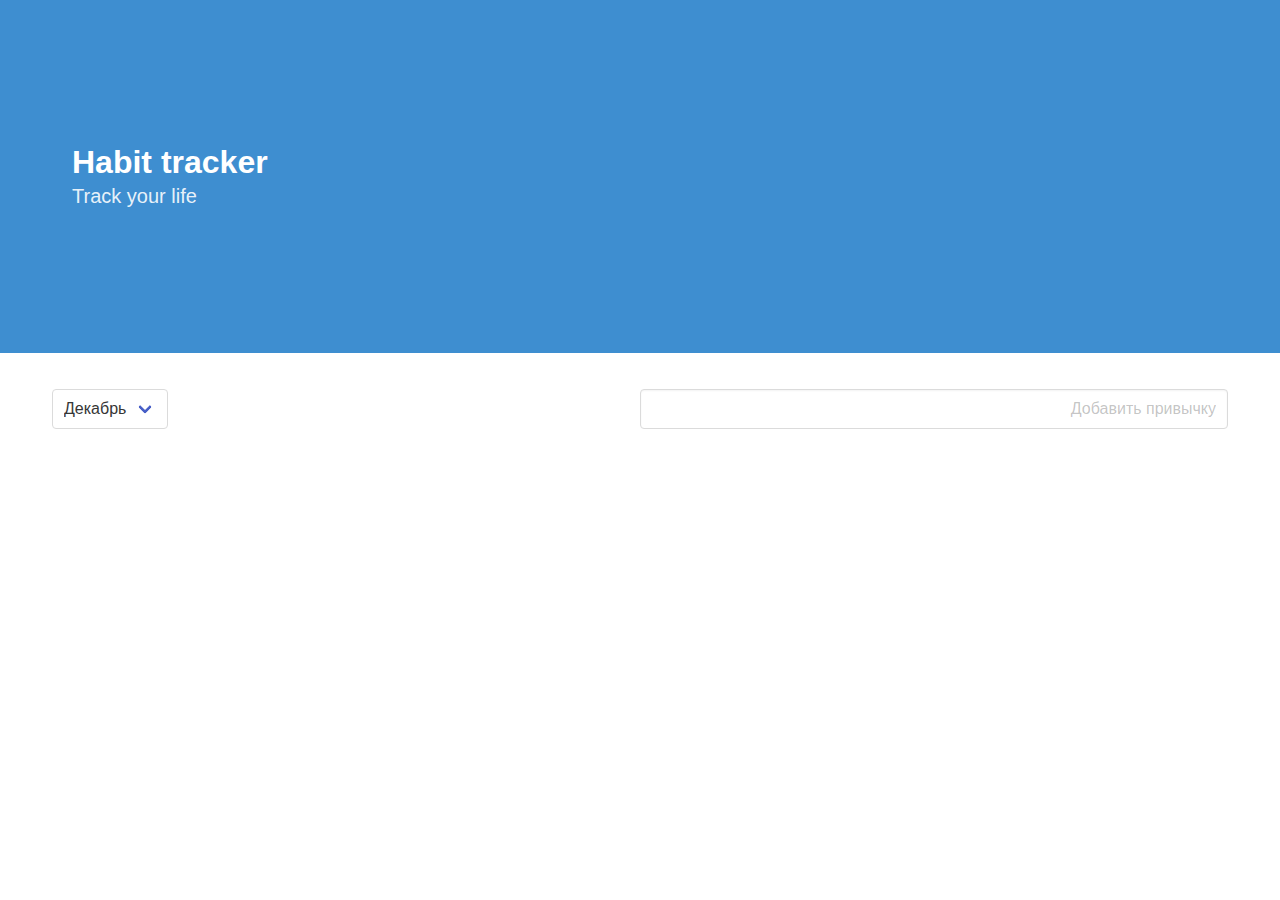
<file: index.html>
<!DOCTYPE html>
<html lang="en">
<head>
    <meta charset="UTF-8">
    <title>Habit tracker</title>
    <link rel="icon" type="image/x-icon" href="/static/img/favicon.ico">
    <link rel="stylesheet" href="static/css/my_bulma.css">
    <link rel="stylesheet" href="static/css/tracker.css">
    <link href="static/css/fontawesome-free-6.2.1-web/css/fontawesome.css"
          rel="stylesheet">
    <link href="static/css/fontawesome-free-6.2.1-web/css/solid.css"
          rel="stylesheet">
</head>
<body>

<section class="hero is-info is-medium">
    <div class="hero-body">
        <div class="container is-widescreen">
            <p class="title">
                Habit tracker
            </p>
            <p class="subtitle">
                Track your life
            </p>
        </div>
    </div>
</section>
<section class="section">
    <div class="container block is-widescreen">
        <div class="tile is-ancestor">
            <div class="tile">
                <div class="select block">
                    <select id="month-name">
                        <option>Декабрь</option>
                    </select>
                </div>
            </div>
            <div class="tile">
                <div class="control block container is-widescreen">
                    <input id="addHabit" class="input has-text-right" type="text"
                           placeholder="Добавить привычку">
                </div>
            </div>
        </div>
    </div>
    <div id="month" class="container is-widescreen">
    </div>
    <!--Добавляем модальное окно для редактирования имени привычки-->
    <div class="modal">
        <div class="modal-background"></div>
        <div class="modal-content">
            <!-- Any other Bulma elements you want -->
            <input class="input" type="text" placeholder="Введите имя привычки"
                   id="habitNewName" value="">
        </div>
        <button class="modal-close is-large" aria-label="close"></button>
    </div>
</section>
<section class="section">
</section>

<script src="static/js/tracker.js"></script>
</body>
</html>
</file>
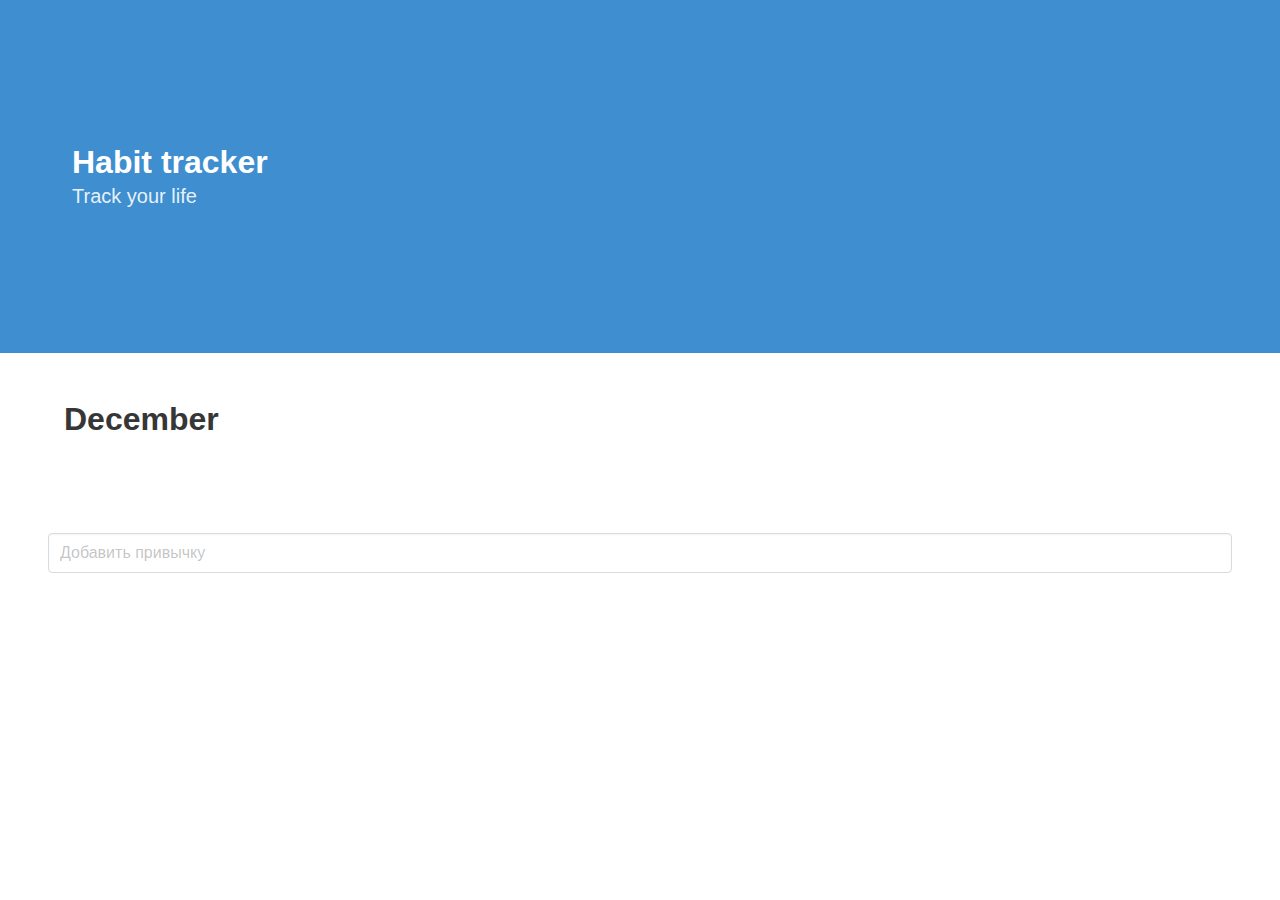
<file: tracker.html>
<!DOCTYPE html>
<html lang="en">
<head>
    <meta charset="UTF-8">
    <title>Title</title>
    <link rel="stylesheet" href="static/css/my_bulma.css">
    <link rel="stylesheet" href="static/css/tracker.css">
    <script src="static/js/tracker.js"></script>
</head>
<body>

<section class="hero is-info is-medium">
    <div class="hero-body">
        <div class="container is-widescreen">
            <p class="title">
                Habit tracker
            </p>
            <p class="subtitle">
                Track your life
            </p>
        </div>
    </div>
</section>
<section class="section">
    <div id="month" class="container is-widescreen">
        <h1 class="title">December</h1>
    </div>
</section>
<section class="section">
    <div class="control">
        <input id="addHabit" class="input" type="text" placeholder="Добавить привычку">
    </div>
</section>

</body>
</html>
</file>
<file: static/css/tracker.css>
.planned {
    border: 0.1em solid #2b74b1;
    border-radius: 5px;
    height: 1.7em;
    width: 1.7em;
    margin: 0.1em !important;
}

.done {
    border: 0.1em solid #2b74b1;
    border-radius: 5px;
    background-color: #97E8D1FF;
    color: white;
    height: 1.7em;
    width: 1.7em;
    margin: 0.1em !important;
}

.undone {
    border: 0.1em solid #2b74b1;
    border-radius: 5px;
    background-color: #ef2e55;
    color: white;
    height: 1.7em;
    width: 1.7em;
    margin: 0.1em !important;
}

.tracker {
    margin: 0.2em;
    padding: 0.1em 0.2em 0.1em 0.2em;
    height: 1.9em;
    width: 1.9em;
    font-size: 0.8em;
}

.habit-name {
    /*flex-basis: min-content;*/
    min-width: 13em;
    white-space: nowrap;
    overflow: hidden;
    text-overflow: ellipsis;
}

.habit-icons {
    padding: 0.2em 0em 0.2em 0em;
    margin-top: -0.3em;
    height: 1.9em;
    width: 1.9em;
}

.no-listener {

}
</file>
<file: static/css/fontawesome-free-6.2.1-web/css/solid.css>
/*!
 * Font Awesome Free 6.2.1 by @fontawesome - https://fontawesome.com
 * License - https://fontawesome.com/license/free (Icons: CC BY 4.0, Fonts: SIL OFL 1.1, Code: MIT License)
 * Copyright 2022 Fonticons, Inc.
 */
:root, :host {
  --fa-style-family-classic: 'Font Awesome 6 Free';
  --fa-font-solid: normal 900 1em/1 'Font Awesome 6 Free'; }

@font-face {
  font-family: 'Font Awesome 6 Free';
  font-style: normal;
  font-weight: 900;
  font-display: block;
  src: url("../webfonts/fa-solid-900.woff2") format("woff2"), url("../webfonts/fa-solid-900.ttf") format("truetype"); }

.fas,
.fa-solid {
  font-weight: 900; }
</file>
